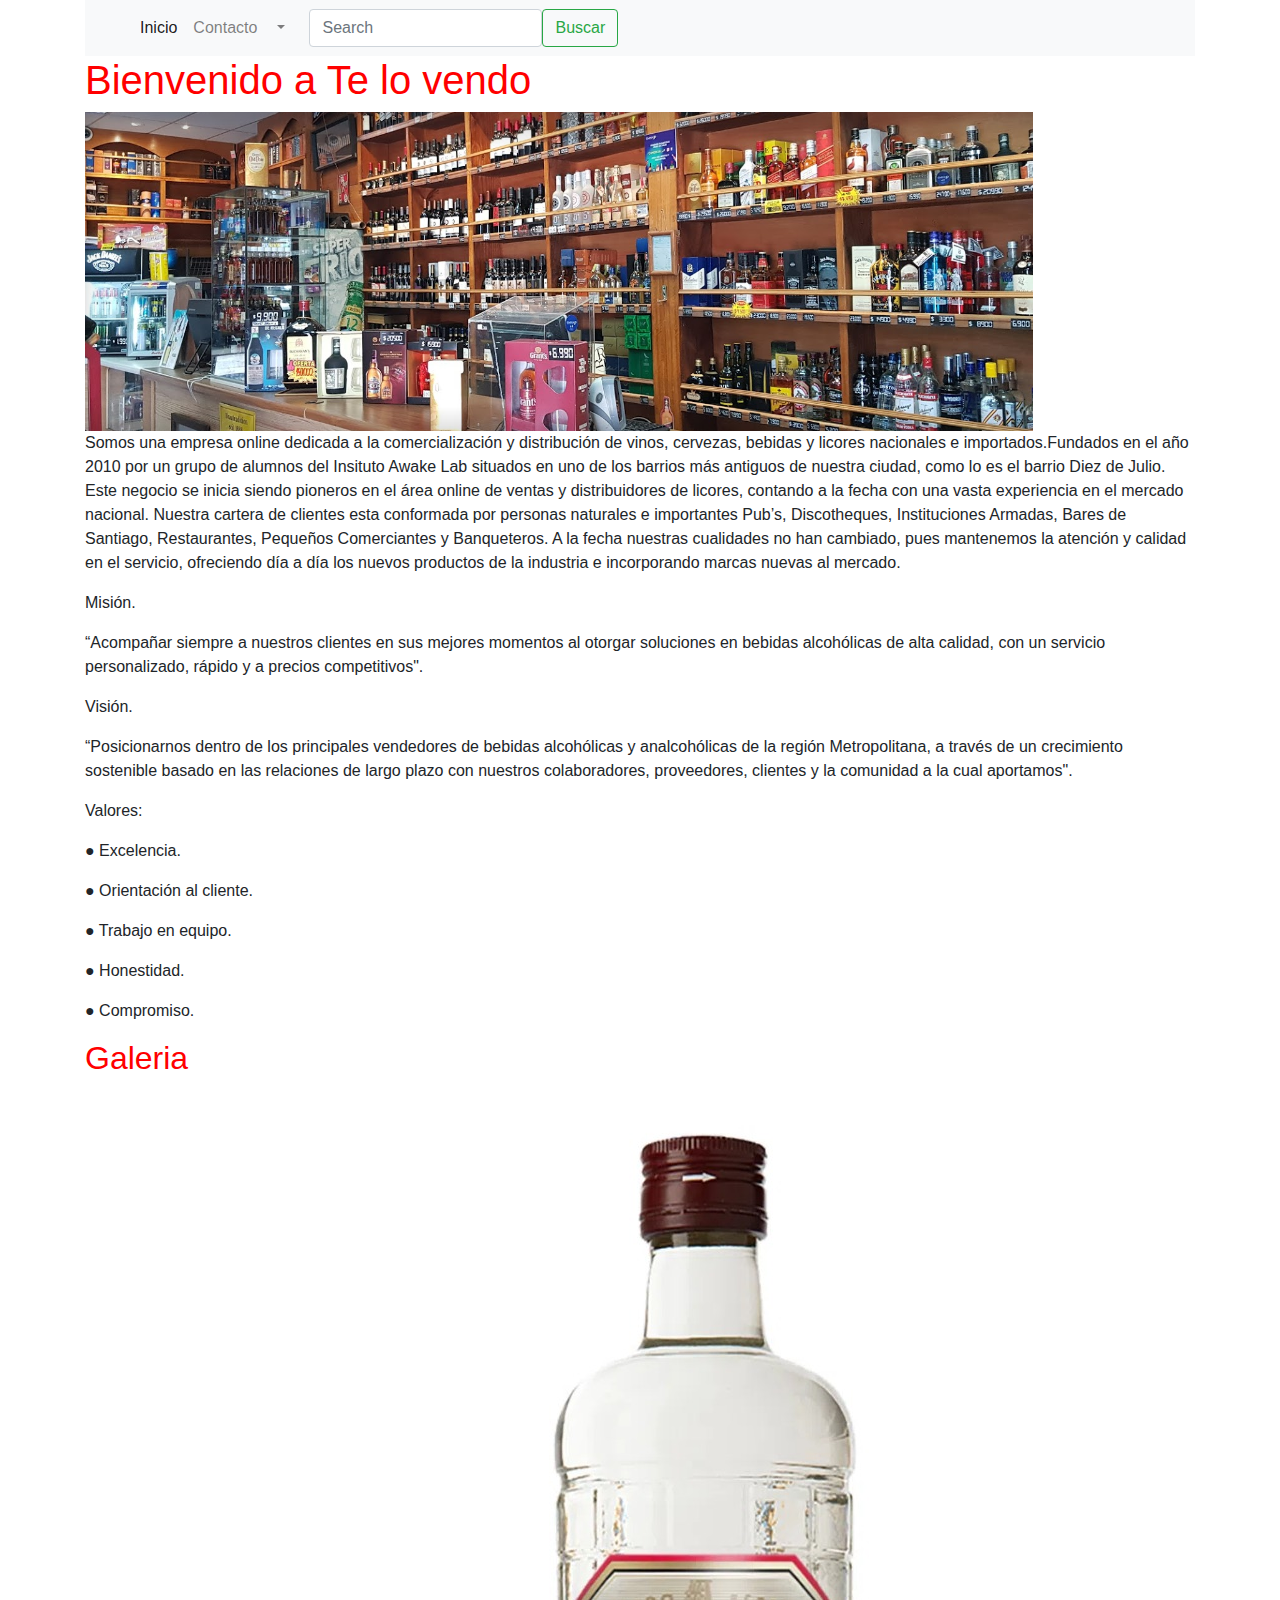
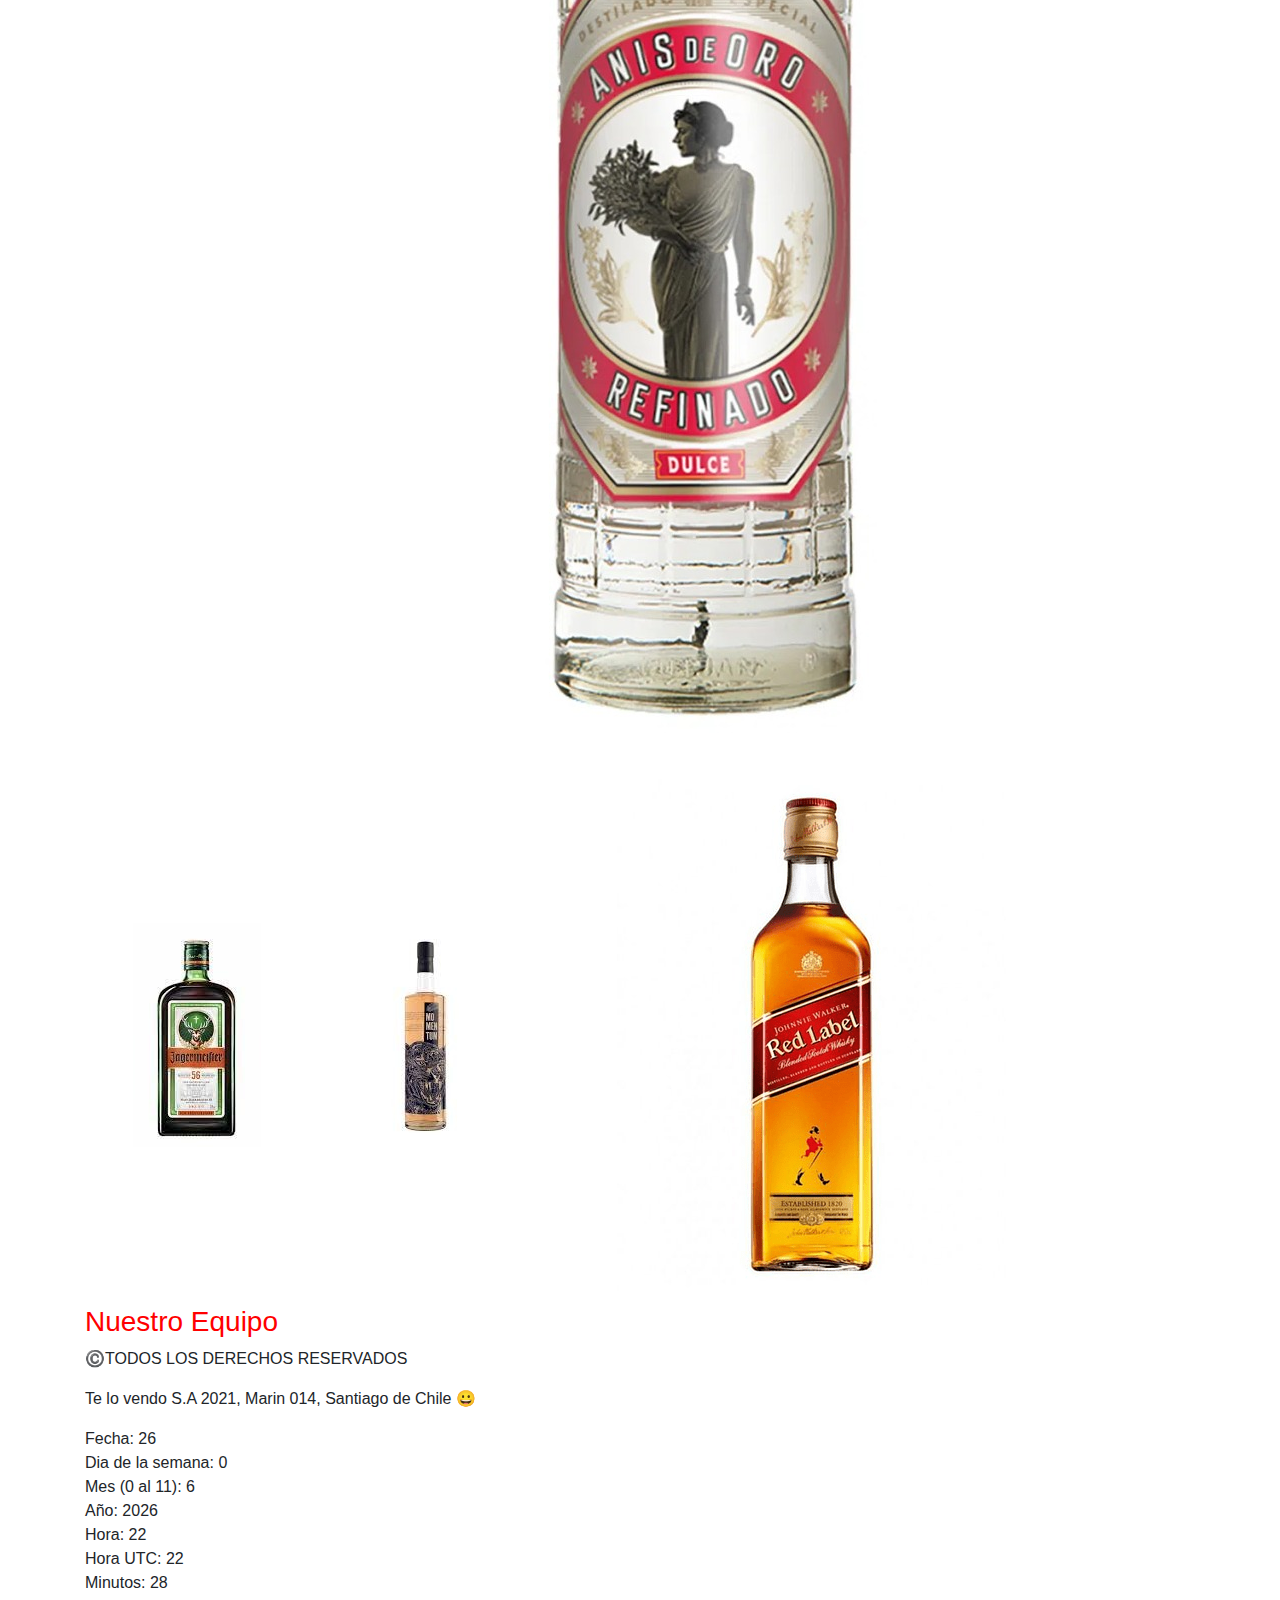
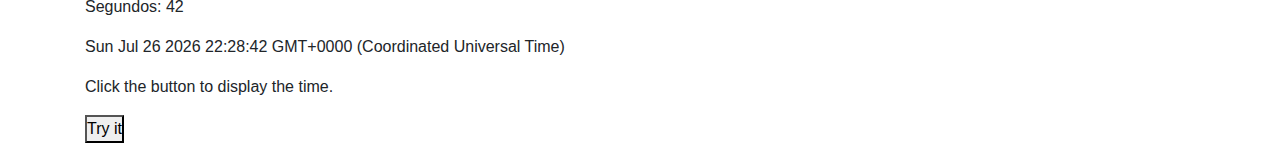
<file: index.html>
<!DOCTYPE html>
<html lang="en">
<head>
    <meta charset="UTF-8">
    <meta http-equiv="X-UA-Compatible" content="IE=edge">
    <meta name="viewport" content="width=device-width, initial-scale=1.0">
    <title>Te lo Vendo</title>
<!-- Bootstrap CSS -->
<link rel="stylesheet" href="./style1.css">
<link rel="stylesheet" href="https://stackpath.bootstrapcdn.com/bootstrap/4.3.1/css/bootstrap.min.css" integrity="sha384-ggOyR0iXCbMQv3Xipma34MD+dH/1fQ784/j6cY/iJTQUOhcWr7x9JvoRxT2MZw1T" crossorigin="anonymous">

</head>


<body class="container"> 
    
    
    <header>
        <nav class="navbar navbar-expand-lg navbar-light bg-light">
            <div class="container-fluid">
              <a class="navbar-brand" href="#"></a>
              <button class="navbar-toggler" type="button" data-bs-toggle="collapse" data-bs-target="#navbarSupportedContent" aria-controls="navbarSupportedContent" aria-expanded="false" aria-label="Toggle navigation">
                <span class="navbar-toggler-icon"></span>
              </button>
              <div class="collapse navbar-collapse" id="navbarSupportedContent">
                <ul class="navbar-nav me-auto mb-2 mb-lg-0">
                  <li class="nav-item">
                    <a class="nav-link active" aria-current="page" href="./index.html">Inicio</a>
                  </li>
                  <li class="nav-item">
                    <a class="nav-link" href="./contacto.html">Contacto</a>
                  </li>
                  <li class="nav-item dropdown">
                    <a class="nav-link dropdown-toggle" href="#" id="navbarDropdown" role="button" data-bs-toggle="Dropdown" aria-expanded="false">
                      
                    </a>
                    <ul class="dropdown-menu" aria-labelledby="navbarDropdown">
                      <li><a class="dropdown-item" href="#">Action</a></li>
                      <li><a class="dropdown-item" href="#">Another action</a></li>
                      <li><hr class="dropdown-divider"></li>
                      <li><a class="dropdown-item" href="#">Something else here</a></li>
                    </ul>
                  </li>
                  <li class="nav-item">
                    <a class="nav-link disabled"></a>
                  </li>
                </ul>
                <form class="d-flex">
                  <input class="form-control me-2" type="search" placeholder="Search" aria-label="Search">
                  <button class="btn btn-outline-success" type="submit">Buscar</button>
                </form>
              </div>
            </div>
          </nav><!-- <nav>
            <img src="./img/Te lo vendo.png" width="8%" height="8%" alt="Te lo Vendo">
            <ul>
                <li>Inicio</li>
                <li> <personal>Productos</personal> </li>
                <li><a href="./contacto.html">Contacto</a></li>
            </ul>
        </nav> -->
    </header>
    <main>
      <section>
        <h1>Bienvenido a Te lo vendo</h1>
        <img src="./img/Quienes somos.png" alt="Quienes Somos">
        <p>Somos una empresa online dedicada a la comercialización y distribución de vinos, 
          cervezas, bebidas y licores nacionales e importados.Fundados en el año 2010 por un grupo de alumnos del Insituto Awake Lab situados en uno de los barrios más antiguos de nuestra ciudad, como lo es el barrio Diez de Julio. Este negocio se inicia siendo pioneros en el área online de ventas y distribuidores de licores, contando a la fecha con una vasta experiencia en el mercado nacional. Nuestra cartera de clientes esta conformada por personas naturales e importantes Pub’s, Discotheques, Instituciones Armadas, Bares de Santiago, Restaurantes, Pequeños Comerciantes y Banqueteros. A la fecha nuestras cualidades no han cambiado, pues mantenemos la atención y calidad en el servicio, ofreciendo día a día los nuevos productos de la industria e incorporando marcas nuevas al mercado.</p>
          <p>Misión.</p>
          <p>“Acompañar siempre a nuestros clientes en sus mejores momentos al otorgar soluciones en bebidas alcohólicas de alta calidad, con un servicio personalizado, rápido y a precios competitivos".</p>

<p>Visión.</p>

<p>“Posicionarnos dentro de los principales vendedores de bebidas alcohólicas y analcohólicas de la región Metropolitana, a través de un crecimiento sostenible basado en las relaciones de largo plazo con nuestros colaboradores, proveedores, clientes y la comunidad a la cual aportamos".</p>

<p>Valores:</p>

<p>● Excelencia.</p>
<p>● Orientación al cliente.</p>
<p>● Trabajo en equipo.</p>
<p>● Honestidad.</p>
<p>● Compromiso.</p>
</section>
<section class="responsive">
  <h2>Galeria</h2>
  <img class="imgresponsive" src="./img/Licor_uno.jpeg" alt="anis de oro">
  <img class="imgresponsive" src="./img/Licor_dos.jpeg" alt="licor de hierva">
  <img class="imgresponsive" src="./img/Licor_tres.jpeg" alt="No mentum">
  <img class="imgresponsive" src="./img/Licor_Cuatro.png" alt="Wisky">
</section>
    </main>
    <footer>
        <h3>Nuestro Equipo</h3>
        <p>©️TODOS LOS DERECHOS RESERVADOS</p>
        <p>Te lo vendo S.A 2021, Marin 014, Santiago de Chile &#128512;</p>
        <p id="datos"></p>
        <p id="Fecha"></p>
        <p>Click the button to display the time.</p>
        <button onclick="myFunction()">Try it</button>
    </footer>
    <!-- Bootstrap CSS -->
<!-- Optional JavaScript -->
    <!-- jQuery first, then Popper.js, then Bootstrap JS -->
    <script src="https://code.jquery.com/jquery-3.3.1.slim.min.js" integrity="sha384-q8i/X+965DzO0rT7abK41JStQIAqVgRVzpbzo5smXKp4YfRvH+8abtTE1Pi6jizo" crossorigin="anonymous"></script>
    <script src="https://cdnjs.cloudflare.com/ajax/libs/popper.js/1.14.7/umd/popper.min.js" integrity="sha384-UO2eT0CpHqdSJQ6hJty5KVphtPhzWj9WO1clHTMGa3JDZwrnQq4sF86dIHNDz0W1" crossorigin="anonymous"></script>
    <script src="https://stackpath.bootstrapcdn.com/bootstrap/4.3.1/js/bootstrap.min.js" integrity="sha384-JjSmVgyd0p3pXB1rRibZUAYoIIy6OrQ6VrjIEaFf/nJGzIxFDsf4x0xIM+B07jRM" crossorigin="anonymous"></script>
    <script src="./js/app.js"></script>
  </body>
</html>
</file>
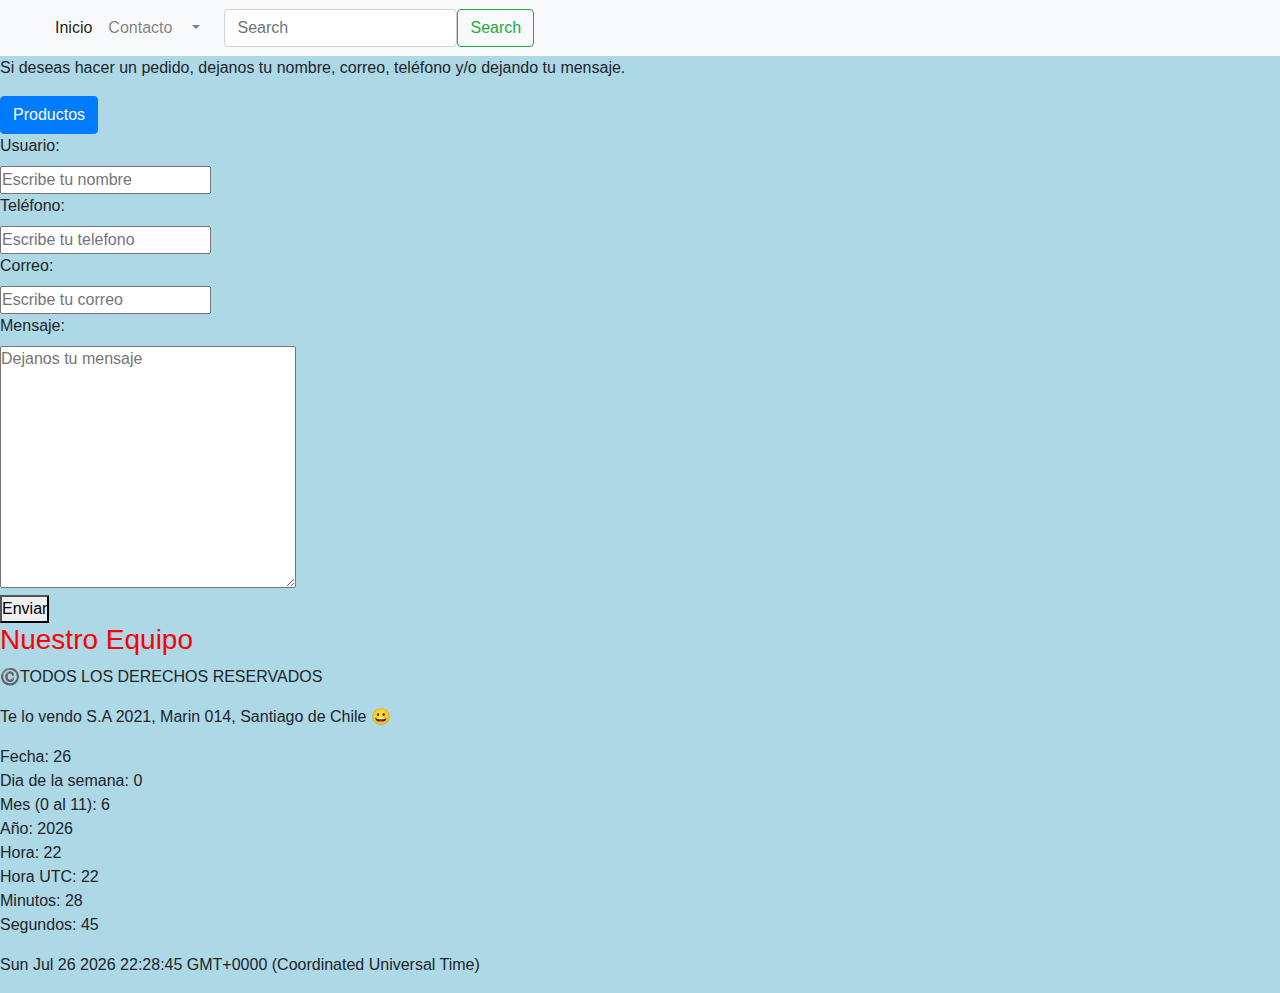
<file: contacto.html>
<!DOCTYPE html>
<html lang="en">
<head>
    <meta charset="UTF-8">
    <meta http-equiv="X-UA-Compatible" content="IE=edge">
    <meta name="viewport" content="width=device-width, initial-scale=1.0">
    <!-- Bootstrap CSS -->
<link rel="stylesheet" href="https://stackpath.bootstrapcdn.com/bootstrap/4.3.1/css/bootstrap.min.css" integrity="sha384-ggOyR0iXCbMQv3Xipma34MD+dH/1fQ784/j6cY/iJTQUOhcWr7x9JvoRxT2MZw1T" crossorigin="anonymous">
<link rel="stylesheet" href="./style1.css">

    <title>Document</title>
   
</head>
<nav class="navbar navbar-expand-lg navbar-light bg-light">
    <div class="container-fluid">
      <a class="navbar-brand" href="#"></a>
      <button class="navbar-toggler" type="button" data-bs-toggle="collapse" data-bs-target="#navbarSupportedContent" aria-controls="navbarSupportedContent" aria-expanded="false" aria-label="Toggle navigation">
        <span class="navbar-toggler-icon"></span>
      </button>
      <div class="collapse navbar-collapse" id="navbarSupportedContent">
        <ul class="navbar-nav me-auto mb-2 mb-lg-0">
          <li class="nav-item">
            <a class="nav-link active" aria-current="page" href="./index.html">Inicio</a>
          </li>
          <li class="nav-item">
            <a class="nav-link" href="./contacto.html">Contacto</a>
          </li>
          <li class="nav-item dropdown">
            <a class="nav-link dropdown-toggle" href="#" id="navbarDropdown" role="button" data-bs-toggle="dropdown" aria-expanded="false">
              
            </a>
            <ul class="dropdown-menu" aria-labelledby="navbarDropdown">
              <li><a class="dropdown-item" href="#">Action</a></li>
              <li><a class="dropdown-item" href="#">Another action</a></li>
              <li><hr class="dropdown-divider"></li>
              <li><a class="dropdown-item" href="#">Something else here</a></li>
            </ul>
          </li>
          <li class="nav-item">
            <a class="nav-link disabled"></a>
          </li>
        </ul>
        <form class="d-flex">
          <input class="form-control me-2" type="search" placeholder="Search" aria-label="Search">
          <button class="btn btn-outline-success" type="submit">Search</button>
        </form>
      </div>
    </div>
  </nav>
<body>
    <header>
        <nav>
            <ul>
              <p>Si deseas hacer un pedido, dejanos tu nombre, correo, teléfono y/o dejando tu mensaje.</p>
                <li><a href="./index.html"></a></li>
                <!-- <li>Productos</li> -->
                <a class="btn btn-primary" href="./index.html" role="button">Productos</a>
                <li><a href="./contacto.html"></a></li>
            </ul>
        </nav>
    </header>
    <main>
        <form>
            <label for="fname">Usuario:</label><br>
            <input type="text" id="fname" name="fname" placeholder="Escribe tu nombre"><br>
            <label for="fphone">Teléfono:</label><br>
            <input type="text" id="fphone" name="fphone" placeholder="Escribe tu telefono"><br>
            <label for="lemail">Correo:</label><br>
            <input type="email" id="lemail" name="lemail" placeholder="Escribe tu correo"><br>
            <label for="lmessage">Mensaje:</label><br>
            <textarea name="lmessage" id="lmessage" cols="30" rows="10" placeholder="Dejanos tu mensaje"></textarea><br>
            <button>Enviar</button>
        </form>          
    </main>
    <footer>
        <h3>Nuestro Equipo</h3>
        <p>©️TODOS LOS DERECHOS RESERVADOS</p>
        <p>Te lo vendo S.A 2021, Marin 014, Santiago de Chile &#128512;</p>
        <p id="datos"></p>
        <p id="Fecha"></p>
    </footer>
    <!-- Bootstrap CSS -->
<!-- Optional JavaScript -->
    <!-- jQuery first, then Popper.js, then Bootstrap JS -->
    <script src="https://code.jquery.com/jquery-3.3.1.slim.min.js" integrity="sha384-q8i/X+965DzO0rT7abK41JStQIAqVgRVzpbzo5smXKp4YfRvH+8abtTE1Pi6jizo" crossorigin="anonymous"></script>
    <script src="https://cdnjs.cloudflare.com/ajax/libs/popper.js/1.14.7/umd/popper.min.js" integrity="sha384-UO2eT0CpHqdSJQ6hJty5KVphtPhzWj9WO1clHTMGa3JDZwrnQq4sF86dIHNDz0W1" crossorigin="anonymous"></script>
    <script src="https://stackpath.bootstrapcdn.com/bootstrap/4.3.1/js/bootstrap.min.js" integrity="sha384-JjSmVgyd0p3pXB1rRibZUAYoIIy6OrQ6VrjIEaFf/nJGzIxFDsf4x0xIM+B07jRM" crossorigin="anonymous"></script>
    <script src="./js/app.js"></script>
  </body>
</html>
</file>
<file: style1.css>
*{
  margin:0;
  padding: 0;
}
body {
    background-color: lightblue;
  }
  
  h1,h2,h3 {
    color: red;
  }
  
  h3 {
    text-align: left;
  }

  personal {  
    font-style: italic;
    color: blue;
  }

  ul {
    list-style-type: none;
    margin: 0;
    padding: 0;
  }
</file>
